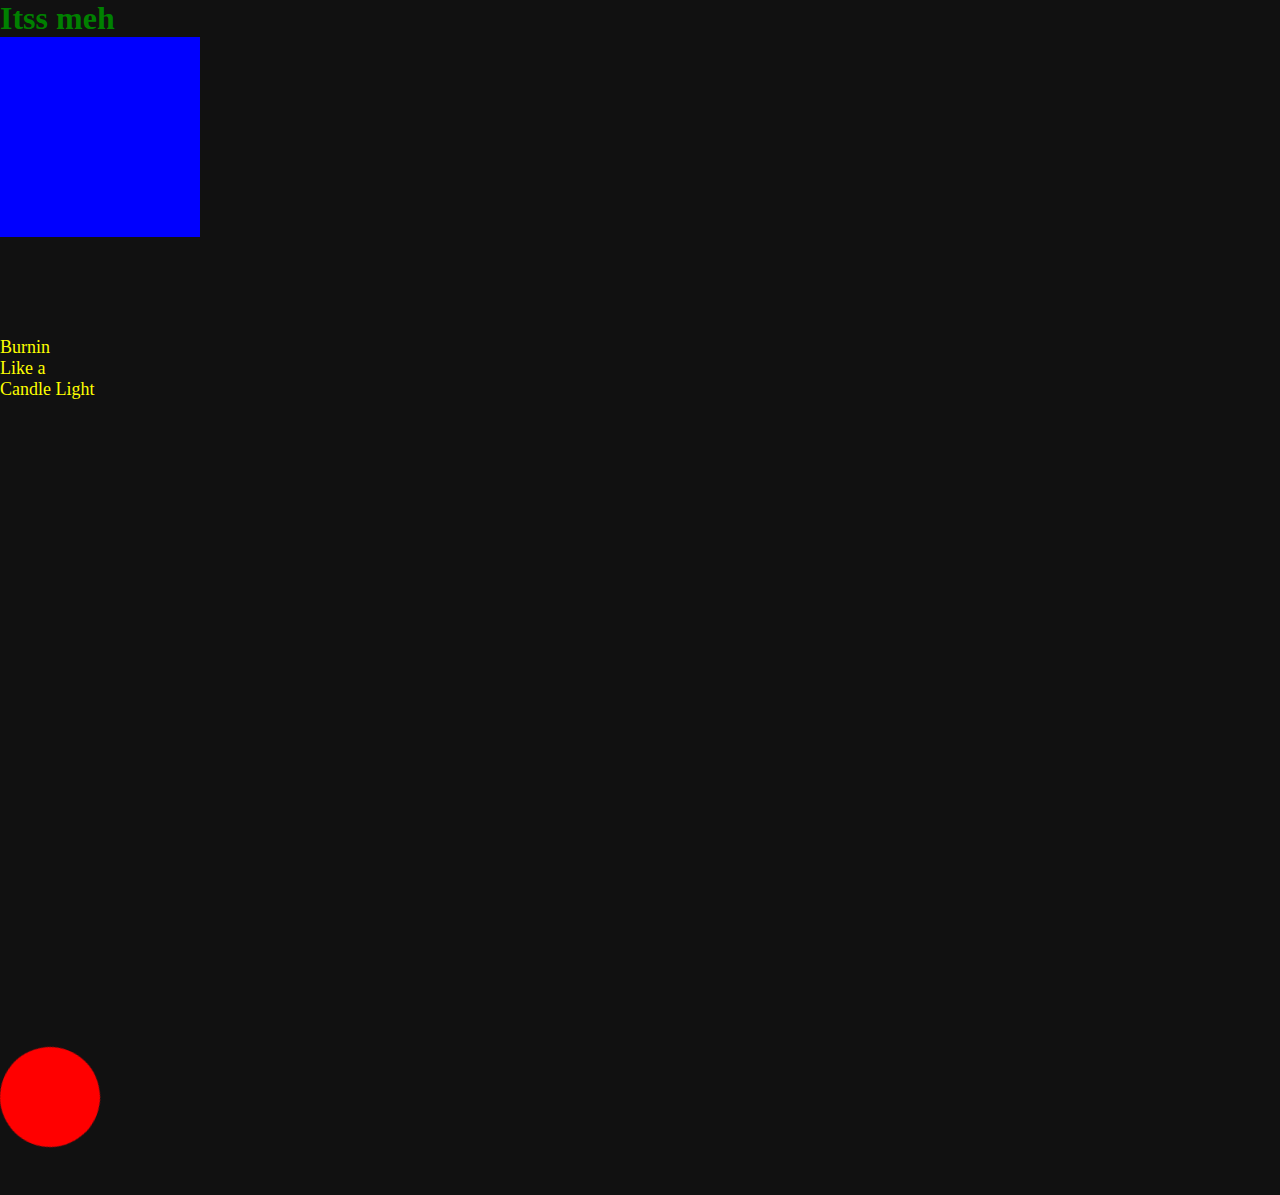
<file: part1/index.html>
<!DOCTYPE html>
<html lang="en">
<head>
    <meta charset="UTF-8">
    <meta http-equiv="X-UA-Compatible" content="IE=edge">
    <meta name="viewport" content="width=device-width, initial-scale=1.0">
    <link href="styles.css" rel="stylesheet">
    <title>Document</title>
</head>
<body>
    <h1 id="h1">Itss meh</h1>
    <div id="box1">

    </div>

    <div id="box2">

    </div>
    <div id="fein">
        <p>Burnin</p>
        <p>
            Like a 
        </p>
        <p>Candle Light</p>
    </div>
    <script src="https://cdnjs.cloudflare.com/ajax/libs/gsap/3.12.5/gsap.min.js" integrity="sha512-7eHRwcbYkK4d9g/6tD/mhkf++eoTHwpNM9woBxtPUBWm67zeAfFC+HrdoE2GanKeocly/VxeLvIqwvCdk7qScg==" crossorigin="anonymous" referrerpolicy="no-referrer"></script>
    <script src="script.js"> </script>
</body>
</html>
</file>
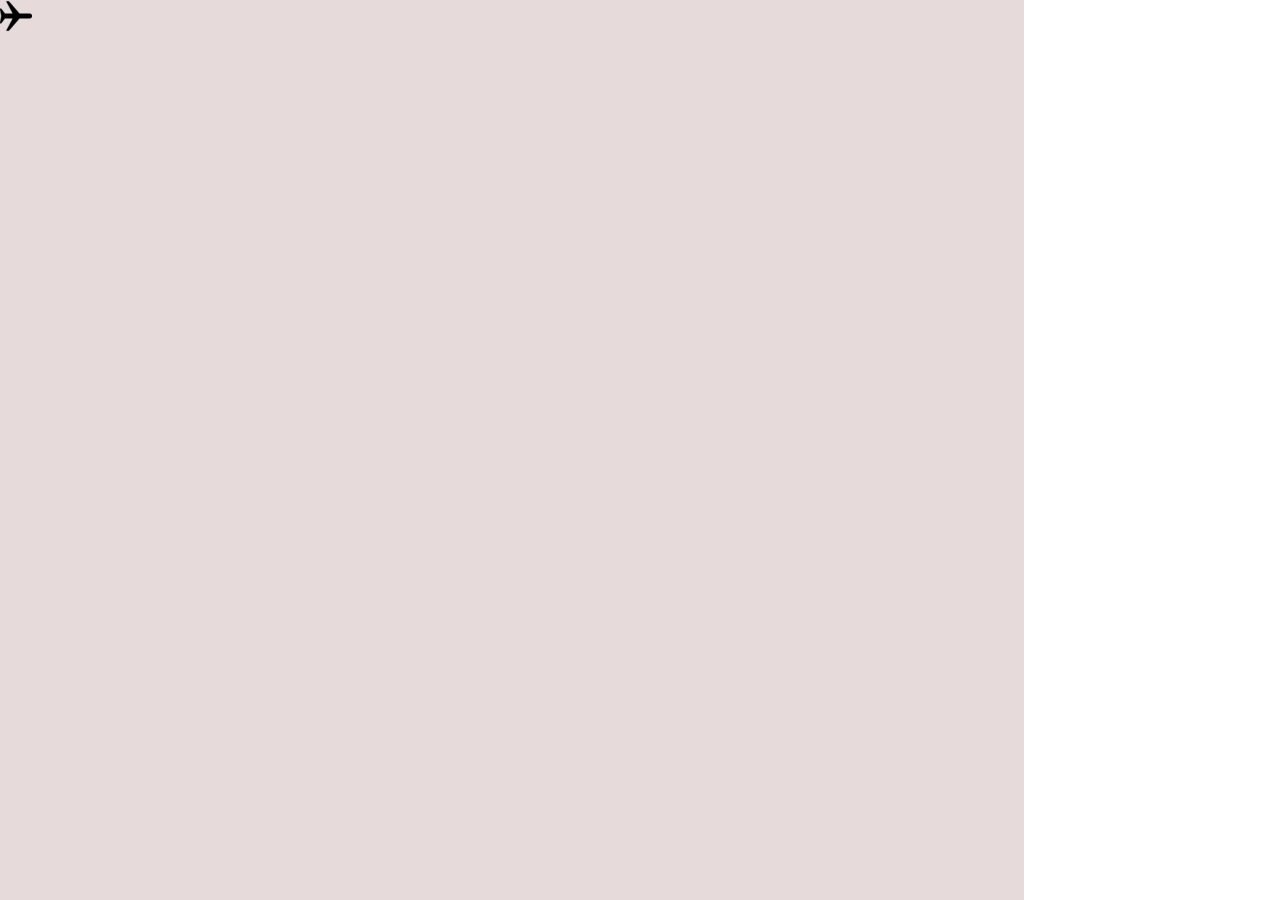
<file: part3/index.html>
<!DOCTYPE html>
<html>
    <head>
        <meta charset="utf-8">
        <meta http-equiv="X-UA-Compatible" content="IE=edge">
        <title></title>
        <!-- <meta name="description" content=""> -->
        <meta name="viewport" content="width=device-width, initial-scale=1">
        <link rel="stylesheet" href="styles.css">
    </head>
    <body>
       <div id="main">
         <div id="cursor">
            <img src="/part3/rezixe cursor plane.png" alt="img">
         </div>
       </div>
        <script src="https://cdnjs.cloudflare.com/ajax/libs/gsap/3.12.5/gsap.min.js" integrity="sha512-7eHRwcbYkK4d9g/6tD/mhkf++eoTHwpNM9woBxtPUBWm67zeAfFC+HrdoE2GanKeocly/VxeLvIqwvCdk7qScg==" crossorigin="anonymous" referrerpolicy="no-referrer"></script>
        <script src="scsript.js" async defer></script>
    </body>
</html>
</file>
<file: part1/styles.css>
* {
    margin: 0;
    padding: 0;
    
}

body {
    height : 100%;
    width:100%;
    background-color: #111;
    color:white;
}

#box1 {
    height:200px;
    width:200px;
    background-color:blue
}

#box2 {
    height:100px;
    width: 100px;
    background-color: red;
}

#fein {
    height :400px;
    width:400px;
    color:yellow;
    font-size: large;
}
</file>
<file: part3/styles.css>
* {
    margin:0;
    padding:0;
    box-sizing: border-box;
    
} 

html , body {
    height:100%;
    width: 100%;
}



#main {
    height: 100%;
    width: 80%;
    background-color: rgb(231, 218, 218) ;

}

#cursor {
    height:20px;
    width: 20px;
    /* background-color: aliceblue; */
    /* border-radius: 50%; */
    /* cursor: url('rezixe\ cursor\ plane.png'), auto; */
}
</file>
